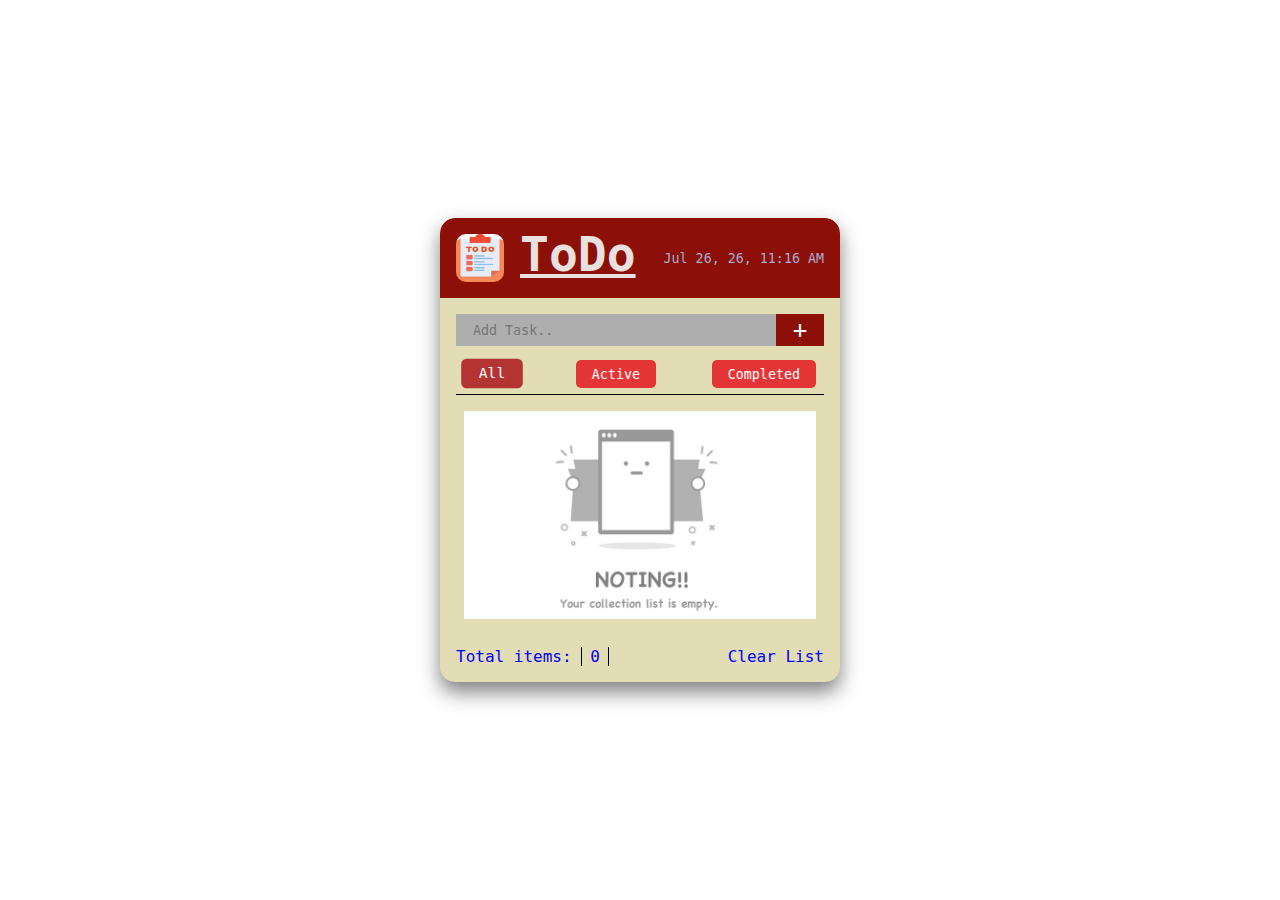
<file: Advanced/index.html>
<!DOCTYPE html>
<html lang="en">
    <head>
        <meta charset="UTF-8" />
        <meta name="viewport" content="width=device-width, initial-scale=1.0" />
        <link rel="stylesheet" href="style.css" />
        <title>ToDo Advanced</title>
    </head>
    <body>
        <div class="wrapper">
            <main>
                <header>
                    <div class="logo">
                        <img src="logo-img.png" alt="Logo" />
                    </div>
                    <div class="logo-name">ToDo</div>
                    <small id="date"></small>
                </header>
                <div class="input-container">
                    <input
                        type="text"
                        id="search-input"
                        placeholder="Add Task.."
                    />
                    <button id="add-btn">+</button>
                </div>
                <article>
                    <div class="button-section">
                        <button class="filter-btn" data-filter="All">
                            All
                        </button>
                        <button class="filter-btn" data-filter="Active">
                            Active
                        </button>
                        <button class="filter-btn" data-filter="Completed">
                            Completed
                        </button>
                    </div>
                    <div class="todo-list">
                        <ul class="task-list"></ul>
                    </div>
                </article>
                <div class="count-clear">
                    <p id="count-item">
                        Total items: <span id="count">0</span>
                    </p>
                    <p id="clear-list">Clear List</p>
                </div>
            </main>
        </div>

        <script src="script.js"></script>
    </body>
</html>
</file>
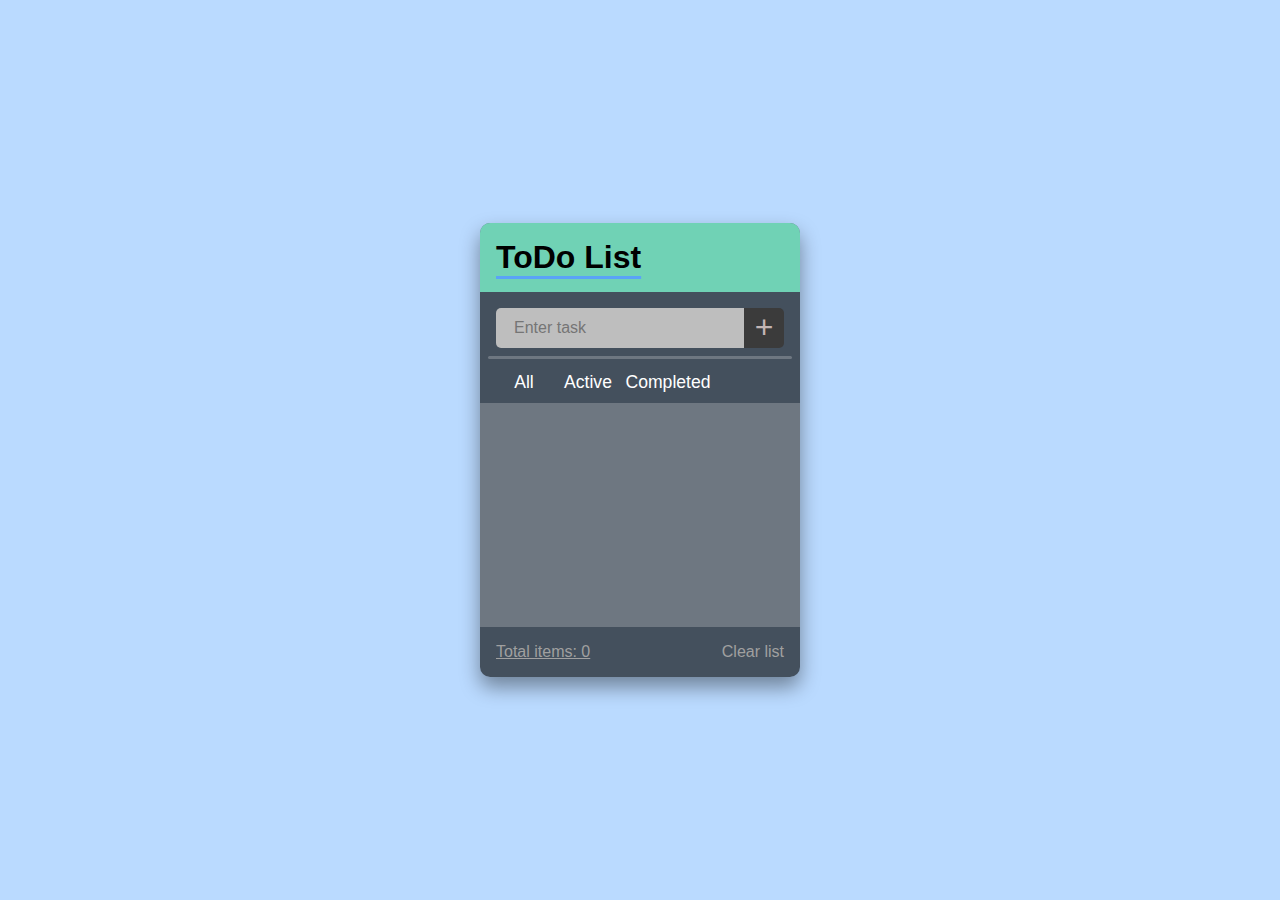
<file: Basic/index.html>
<!DOCTYPE html>
<html lang="en">
    <head>
        <meta charset="UTF-8" />
        <meta name="viewport" content="width=device-width, initial-scale=1.0" />
        <link rel="stylesheet" href="style.css" />
        <title>ToDo Basic</title>
    </head>
    <body>
        <div class="wrapper">
            <div id="container">
                <header>
                    <h1>ToDo List</h1>
                </header>

                <main>
                    <div id="input-container">
                        <input
                            type="text"
                            id="task-input"
                            placeholder="Enter task"
                        />
                        <button id="add-btn">+</button>
                    </div>
                    <hr id="hr-line" />

                    <div id="filters">
                        <button class="filter-btn active">All</button>
                        <button class="filter-btn">Active</button>
                        <button class="filter-btn f-btn">Completed</button>
                    </div>

                    <div id="task-container">
                        <ul id="task-list"></ul>
                    </div>
                </main>

                <footer>
                    <p id="list-count">Total items: 0</p>
                    <p id="clear-list">Clear list</p>
                </footer>
            </div>
        </div>

        <script src="script.js"></script>
    </body>
</html>
</file>
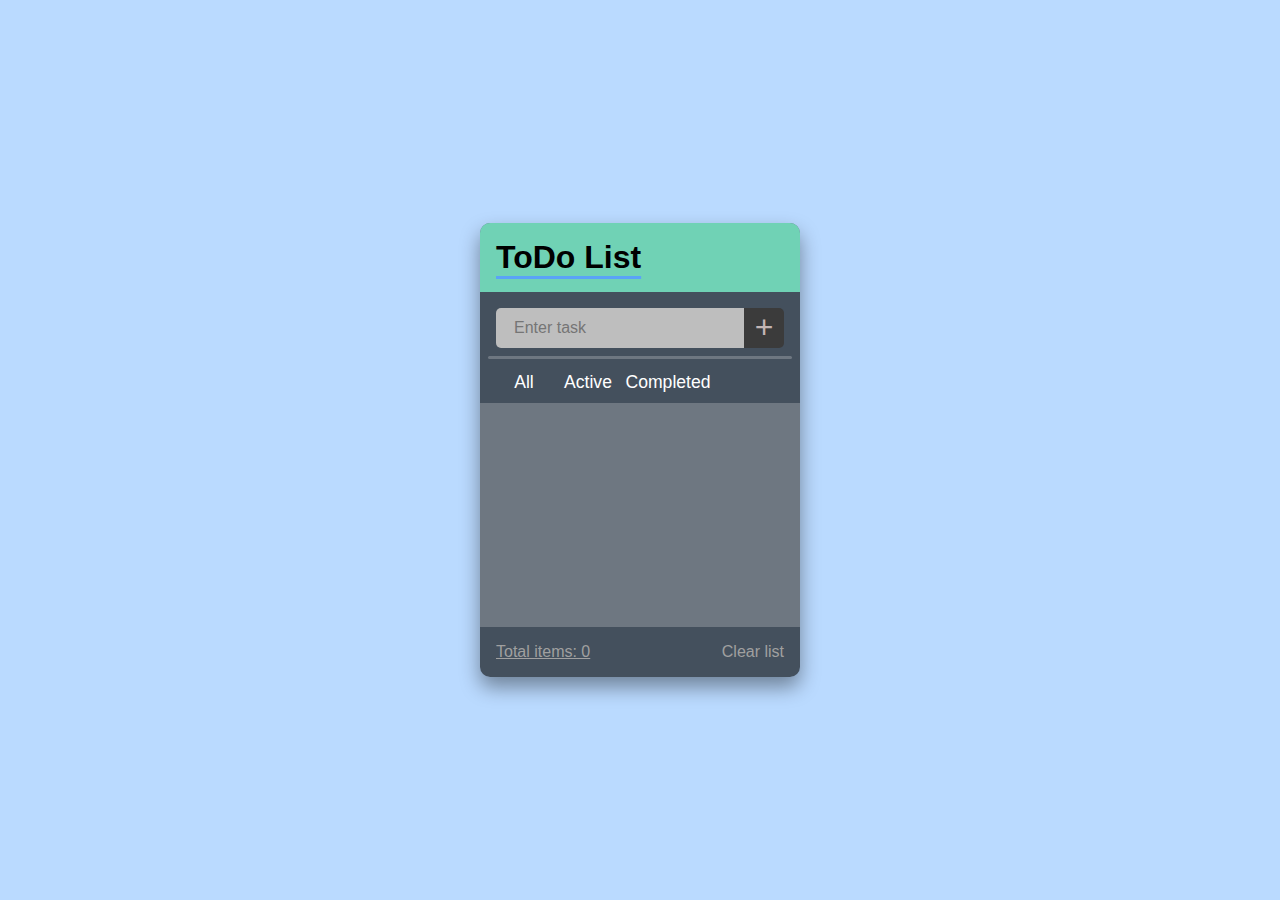
<file: Intermediate/index.html>
<!DOCTYPE html>
<html lang="en">
    <head>
        <meta charset="UTF-8" />
        <meta name="viewport" content="width=device-width, initial-scale=1.0" />
        <link rel="stylesheet" href="style.css" />
        <title>ToDo list</title>
    </head>
    <body>
        <div class="wrapper">
            <div id="container">
                <header>
                    <h1>ToDo List</h1>
                </header>

                <main>
                    <div id="input-container">
                        <input
                            type="text"
                            id="task-input"
                            placeholder="Enter task"
                        />
                        <button id="add-btn">+</button>
                    </div>
                    <hr id="hr-line" />

                    <div id="filters">
                        <button data-filter="all" class="filter-btn active">
                            All
                        </button>
                        <button data-filter="active" class="filter-btn">
                            Active
                        </button>
                        <button
                            data-filter="completed"
                            class="filter-btn f-btn"
                        >
                            Completed
                        </button>
                    </div>

                    <div id="task-container">
                        <ul id="task-list"></ul>
                    </div>
                </main>

                <footer>
                    <p id="list-count">Total items: 0</p>
                    <p id="clear-list">Clear list</p>
                </footer>
            </div>
        </div>

        <script src="script.js"></script>
    </body>
</html>
</file>
<file: Advanced/style.css>
/* header : #E43636 
Body : #E2DDB4
Titile: #932F67*/
:root {
    --bg-main: #e2ddb4;
    --bg-header: #8c1007;
    --todo-task: #932f67;
}

* {
    padding: 0;
    margin: 0;
    font-family: monospace;
    color: white;
    box-sizing: border-box;
}

html,
body {
    height: 100%;
    width: 100%;
    margin: 0 auto;
    font-size: 1rem;
}

.wrapper {
    height: 100%;
    width: 100%;
    margin: 0 auto;
    display: flex;
    flex-direction: column;
    overflow: hidden;
    align-items: center;
    justify-content: center;
}

main {
    height: 29rem;
    width: 25rem;
    background-color: var(--bg-main);
    border-radius: 15px;
    box-shadow: 0 10px 20px rgba(0, 0, 0, 0.5);
    overflow: hidden;
    display: flex;
    flex-direction: column;
}

header {
    height: 5rem;
    background-color: var(--bg-header);
    border-top-left-radius: 15px;
    border-top-right-radius: 15px;
    padding: 1rem;
    display: flex;
    align-items: center;
}

.logo {
    height: 100%;
    width: 3rem;
    border-radius: 10px;
    overflow: hidden;
    object-fit: cover;
}

.logo img {
    height: 100%;
    width: 100%;
}

.logo-name {
    height: 4rem;
    font-size: 3rem;
    font-weight: bold;
    padding: 0 1rem 0 1rem;
    color: rgb(233, 224, 224);
    text-decoration: underline;
    flex: 1;
}

#date {
    color: rgb(169, 169, 214);
}

.input-container {
    height: 3rem;
    display: flex;
    margin-top: 0.5rem;
    align-items: center;
    justify-content: center;
    padding: 0.5rem 1rem;
}

#search-input {
    height: 100%;
    flex: 1;
    outline: none;
    border: 1px solid transparent;
    padding-left: 1rem;
    background-color: rgb(175, 174, 174);
}

#search-input:focus,
#search-input:hover {
    border: 1px solid black;
}

#add-btn {
    height: 100%;
    width: 3rem;
    border: none;
    background-color: #8c1007;
    font-size: 1.5rem;
    cursor: pointer;
}

#add-btn:hover {
    background-color: #570f0a;
}

article {
    padding: 0.5rem 1rem;
    display: flex;
    flex-direction: column;
    flex: 1;
    overflow: hidden;
}

.button-section {
    display: flex;
    height: 2rem;
    padding: 0 0.5rem 0.5rem 0.5rem;
    align-items: center;
    justify-content: space-between;
}

.filter-btn {
    height: 1.7rem;
    padding: 0 1rem;
    border: none;
    background-color: #e43636;
    border-radius: 5px;
    cursor: pointer;
}

.filter-btn:hover {
    background-color: #b43333;
}

.filter-btn[data-filter="All"]:focus {
    outline: none;
    background-color: #b43333;
}

.filter-btn:focus {
    scale: 1.1;
    background-color: #b43333;
}

.todo-list {
    border-top: 1px solid black;
    flex: 1;
    display: flex;
    flex-direction: column;
    padding: 0 0.5rem;
    overflow-y: auto;
}

.todo-list::-webkit-scrollbar {
    display: none;
}

.count-clear {
    display: flex;
    justify-content: space-between;
    align-items: center;
    padding: 1rem;
    padding-top: 0;
}

#count-item,
#clear-list {
    color: blue;
}

#clear-list {
    cursor: pointer;
}

#clear-list:hover {
    text-decoration: underline;
}

.task-list {
    display: flex;
    flex-direction: column;
    list-style: none;
}

.list-items {
    display: flex;
    width: 100%;
    padding: 0.5rem 1rem;
    margin-top: 0.5rem;
    background-color: var(--todo-task);
    align-items: center;
    justify-content: center;
}

.list-text {
    flex: 1;
    padding-left: 1rem;
}

.delete-btn {
    border: none;
    background-color: transparent;
    font-size: 1.5rem;
    font-weight: bold;
    cursor: pointer;
}

.delete-btn:hover {
    color: #e43636;
}

.completed {
    opacity: 0.5;
    text-decoration: line-through;
}

#count {
    color: blue;
    padding: 0 0.5rem;
    border-right: 1px solid black;
    border-left: 1px solid black;
}

.empty-img {
    padding: 1rem 0;
    object-fit: cover;
    height: 15rem;
}

@media (max-width: 430px) {
    main {
        width: 22rem;
    }
}
</file>
<file: Basic/style.css>
* {
  margin: 0;
  padding: 0;
  box-sizing: border-box;
  font-family: "Gill Sans", "Gill Sans MT", Calibri, "Trebuchet MS", sans-serif;
}

html,
body {
  height: 100%;
  width: 100%;
  font-size: 1rem;
  margin: 0 auto;
}

.wrapper {
  height: 100%;
  width: 100%;
  margin: 0 auto;
  overflow-x: hidden;
  display: flex;
  align-items: center;
  justify-content: center;
  background-color: rgb(186, 218, 255);
}

#container {
  width: 20rem;
  display: flex;
  flex-direction: column;
  border-radius: 10px;
  overflow: hidden;
  box-shadow: 0 10px 20px rgba(0, 0, 0, 0.4);
  background: #000000a2;
}

header {
  padding: 1rem;
  background-color: rgba(127, 255, 212, 0.747);
  display: flex;
}

header h1 {
  text-decoration: underline rgb(90, 163, 247);
  text-underline-offset: 0.5rem;
}

header #date {
  font-size: 1rem;
  padding: 0.8rem 0.8rem 0.8rem 2rem;
  color: rgb(87, 87, 87);
}

main {
  width: 100%;
  display: flex;
  flex-direction: column;
  align-items: center;
}

#input-container {
  width: 100%;
  display: flex;
  justify-content: center;
  align-items: center;
  padding: 1rem 1rem 0.5rem 1rem;
}

#task-input {
  height: 2.5rem;
  flex: 1;
  border-top-left-radius: 5px;
  border-bottom-left-radius: 5px;
  border: 2px solid transparent;
  padding: 1rem;
  font-size: 1rem;
  background-color: rgb(190, 190, 190);
  outline: none;
}

#task-input:focus {
  border: 2px solid rgb(67, 145, 235);
}

#add-btn {
  height: 2.5rem;
  width: 2.5rem;
  border: transparent;
  border-top-right-radius: 5px;
  border-bottom-right-radius: 5px;
  font-size: 2rem;
  background-color: rgb(59, 59, 59);
  cursor: pointer;
  color: rgb(194, 181, 181);
}

#add-btn:hover {
  background-color: rgb(78, 78, 78);
}

#hr-line {
  border: none;
  height: 0.2rem;
  border-radius: 10px;
  width: 95%;
  color: aliceblue;
  background-color: rgba(255, 255, 255, 0.226);
}

#filters {
  height: 2rem;
  width: 100%;
  display: flex;
  align-items: center;
  gap: 0.5rem;
  padding: 0 1rem;
  margin-top: 0.5rem;
}

.filter-btn {
  height: 2rem;
  width: 3.5rem;
  font-size: 1.1rem;
  background-color: transparent;
  border: none;
  color: white;
  border-top-left-radius: 5px;
  border-top-right-radius: 5px;
  cursor: pointer;
  /* border: 1px solid black; */
}

.filter-btn:focus {
  scale: 1.1;
  color: aqua;
  box-shadow: 0 10px 20px rgba(0, 0, 0, 0.1);
  border: 1px solid black;
}

.f-btn {
  width: 5.5rem;
}

#task-container {
  padding: 0.5rem 1rem;
  width: 100%;
  height: 14rem;
  overflow-y: auto;
  background-color: rgba(255, 255, 255, 0.226);
  margin-top: 0.3rem;
}

#task-container::-webkit-scrollbar {
  display: none;
}

#task-list {
  list-style: none;
}

li {
  color: rgba(255, 255, 255, 0.671);
  padding: 0.7rem;
  margin-top: 0.2rem;
  font-size: 1.2rem;
  box-shadow: 0 10px 20px rgba(0, 0, 0, 0.1);
  border-radius: 5px;
  background-color: cornflowerblue;
  color: black;
}

.task-item {
  display: flex;
  align-items: center;
  justify-content: center;
}

.task-checkbox {
  margin-right: 0.5rem;
}

.task-text {
  flex: 1;
}

.completed {
  opacity: 0.5;
}

.delete-btn {
  background: transparent;
  border: 1px solid transparent;
  font-size: 1.2rem;
  font-weight: 600;
  color: rgba(255, 0, 0, 0.753);
}

.delete-btn:hover {
  border: 1px solid black;
}

footer {
  padding: 1rem;
  display: flex;
  align-items: center;
  justify-content: space-between;
  color: rgb(160, 160, 160);
}

#list-count {
  text-decoration: underline;
}

#clear-list:hover {
  color: rgba(0, 0, 255, 0.61);
  text-decoration: underline;
  cursor: pointer;
}
</file>
<file: Intermediate/style.css>
* {
    margin: 0;
    padding: 0;
    box-sizing: border-box;
    font-family: "Gill Sans", "Gill Sans MT", Calibri, "Trebuchet MS",
        sans-serif;
}

html,
body {
    height: 100%;
    width: 100%;
    font-size: 1rem;
    margin: 0 auto;
}

.wrapper {
    height: 100%;
    width: 100%;
    margin: 0 auto;
    overflow-x: hidden;
    display: flex;
    align-items: center;
    justify-content: center;
    background-color: rgb(186, 218, 255);
}

#container {
    width: 20rem;
    display: flex;
    flex-direction: column;
    border-radius: 10px;
    overflow: hidden;
    box-shadow: 0 10px 20px rgba(0, 0, 0, 0.4);
    background: #000000a2;
}

header {
    padding: 1rem;
    background-color: rgba(127, 255, 212, 0.747);
    display: flex;
}

header h1 {
    text-decoration: underline rgb(90, 163, 247);
    text-underline-offset: 0.5rem;
}

header #date {
    font-size: 1rem;
    padding: 0.8rem 0.8rem 0.8rem 2rem;
    color: rgb(87, 87, 87);
}

main {
    width: 100%;
    display: flex;
    flex-direction: column;
    align-items: center;
}

#input-container {
    width: 100%;
    display: flex;
    justify-content: center;
    align-items: center;
    padding: 1rem 1rem 0.5rem 1rem;
}

#task-input {
    height: 2.5rem;
    flex: 1;
    border-top-left-radius: 5px;
    border-bottom-left-radius: 5px;
    border: 2px solid transparent;
    padding: 1rem;
    font-size: 1rem;
    background-color: rgb(190, 190, 190);
    outline: none;
}

#task-input:focus {
    border: 2px solid rgb(67, 145, 235);
}

#add-btn {
    height: 2.5rem;
    width: 2.5rem;
    border: transparent;
    border-top-right-radius: 5px;
    border-bottom-right-radius: 5px;
    font-size: 2rem;
    background-color: rgb(59, 59, 59);
    cursor: pointer;
    color: rgb(194, 181, 181);
}

#add-btn:hover {
    background-color: rgb(78, 78, 78);
}

#hr-line {
    border: none;
    height: 0.2rem;
    border-radius: 10px;
    width: 95%;
    color: aliceblue;
    background-color: rgba(255, 255, 255, 0.226);
}

#filters {
    height: 2rem;
    width: 100%;
    display: flex;
    align-items: center;
    gap: 0.5rem;
    padding: 0 1rem;
    margin-top: 0.5rem;
}

.filter-btn {
    height: 2rem;
    width: 3.5rem;
    font-size: 1.1rem;
    background-color: transparent;
    border: none;
    color: white;
    border-top-left-radius: 5px;
    border-top-right-radius: 5px;
    cursor: pointer;
    /* border: 1px solid black; */
}

.filter-btn:focus {
    scale: 1.1;
    color: aqua;
    box-shadow: 0 10px 20px rgba(0, 0, 0, 0.1);
    border: 1px solid black;
}

.f-btn {
    width: 5.5rem;
}

#task-container {
    padding: 0.5rem 1rem;
    width: 100%;
    height: 14rem;
    overflow-y: auto;
    background-color: rgba(255, 255, 255, 0.226);
    margin-top: 0.3rem;
}

#task-container::-webkit-scrollbar {
    display: none;
}

#task-list {
    list-style: none;
}

li {
    color: rgba(255, 255, 255, 0.671);
    padding: 0.7rem;
    margin-top: 0.2rem;
    font-size: 1.2rem;
    box-shadow: 0 10px 20px rgba(0, 0, 0, 0.1);
    border-radius: 5px;
    background-color: cornflowerblue;
    color: black;
}

.task-item {
    display: flex;
    align-items: center;
    justify-content: center;
}

.task-checkbox {
    margin-right: 0.5rem;
}

.task-text {
    flex: 1;
}

.completed {
    opacity: 0.5;
}

.delete-btn {
    background: transparent;
    border: 1px solid transparent;
    font-size: 1.2rem;
    font-weight: 600;
    color: rgba(255, 0, 0, 0.753);
}

.delete-btn:hover {
    border: 1px solid black;
}

footer {
    padding: 1rem;
    display: flex;
    align-items: center;
    justify-content: space-between;
    color: rgb(160, 160, 160);
}

#list-count {
    text-decoration: underline;
}

#clear-list:hover {
    color: rgba(0, 0, 255, 0.61);
    text-decoration: underline;
    cursor: pointer;
}
</file>
